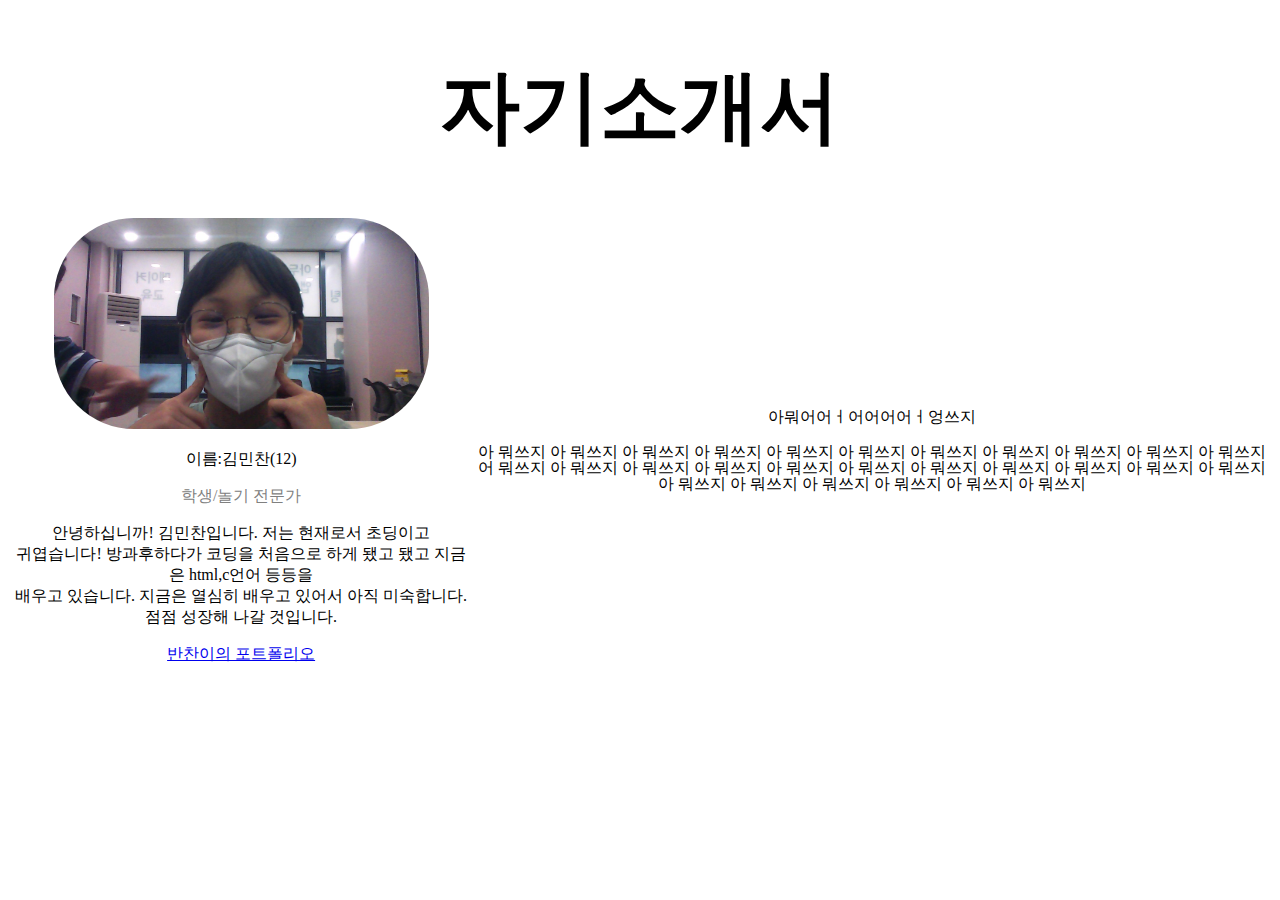
<file: index.html>
<!DOCTYPE html>
<html lang="ko" dir="ltr">
  <head>
    <style>
    #myDIV {
      line-height: 16px;
      animation: mymove 5s infinite;
    }

    @keyframes mymove {
      50% {line-height: 50px;}
    }
    </style>

    <link rel="stylesheet" href="minchan.css">
    <meta charset="utf-8">
    <title>반찬이에 대한 소개</title>
  </head>
  <body>
<h1>자기소개서</h1>
   <table>
       <tr>
         <td><img src="http://kimbanchan.github.io/myweb/kimbanchan.jpg" width="375" alt=""><br>
              <p>이름:김민찬(12)</p>
           <p class="g">학생/놀기 전문가</p>
         <p>안녕하십니까! 김민찬입니다. 저는 현재로서 초딩이고<br>
         귀엽습니다! 방과후하다가 코딩을 처음으로 하게 됐고 됐고 지금은 html,c언어 등등을<br>
         배우고 있습니다. 지금은 열심히 배우고 있어서 아직 미숙합니다.<br>
                  점점 성장해 나갈 것입니다.</p>
                   <a href="ptf.html">반찬이의 포트폴리오</a>
         </td>
         <td><p>아뭐어어ㅓ어어어어ㅓ엉쓰지<p>
<div id="myDIV">
  아 뭐쓰지  아 뭐쓰지  아 뭐쓰지  아 뭐쓰지  아 뭐쓰지  아 뭐쓰지  아 뭐쓰지  아 뭐쓰지  아 뭐쓰지  아 뭐쓰지  아 뭐쓰지  어 뭐쓰지  아 뭐쓰지  아 뭐쓰지  아 뭐쓰지
    아 뭐쓰지  아 뭐쓰지  아 뭐쓰지  아 뭐쓰지  아 뭐쓰지  아 뭐쓰지  아 뭐쓰지  아 뭐쓰지  아 뭐쓰지  아 뭐쓰지  아 뭐쓰지  아 뭐쓰지 아 뭐쓰지



</div></td>
       </tr>
   </table>
  <body>
</html>
</file>
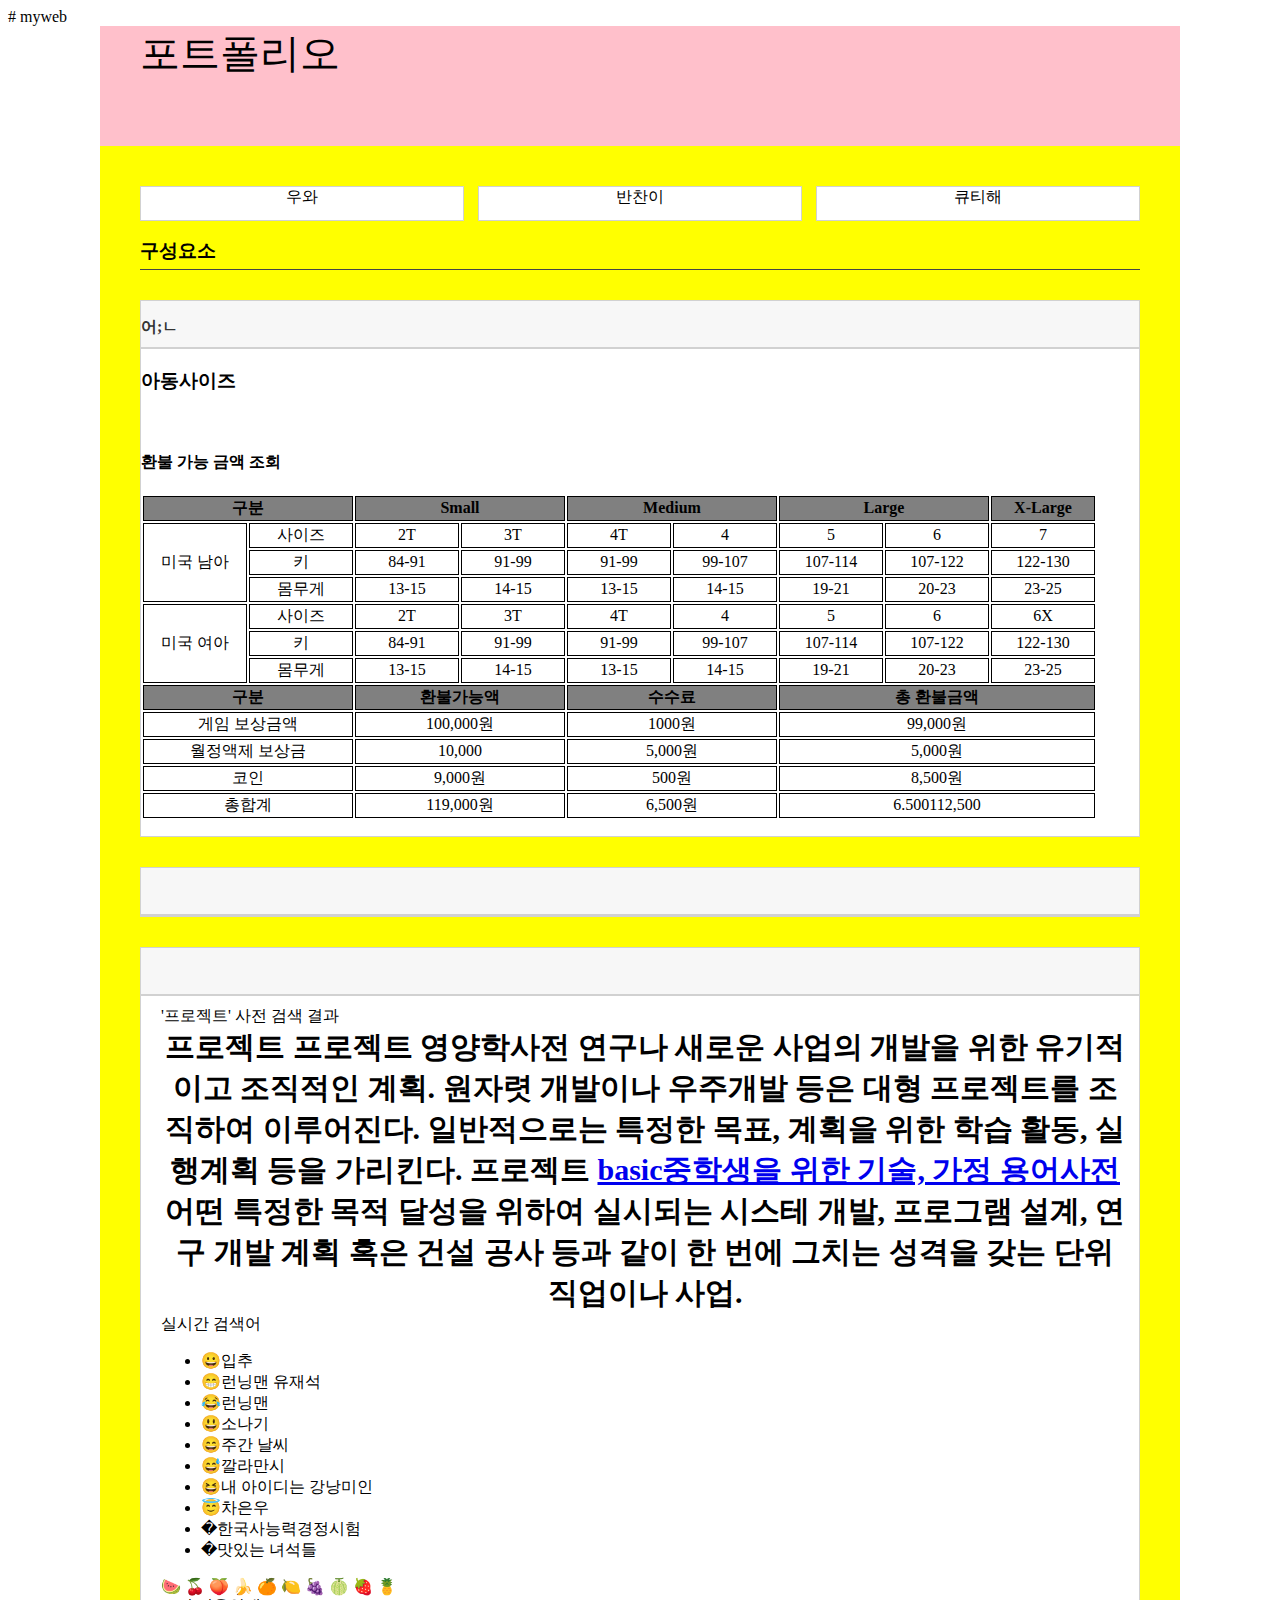
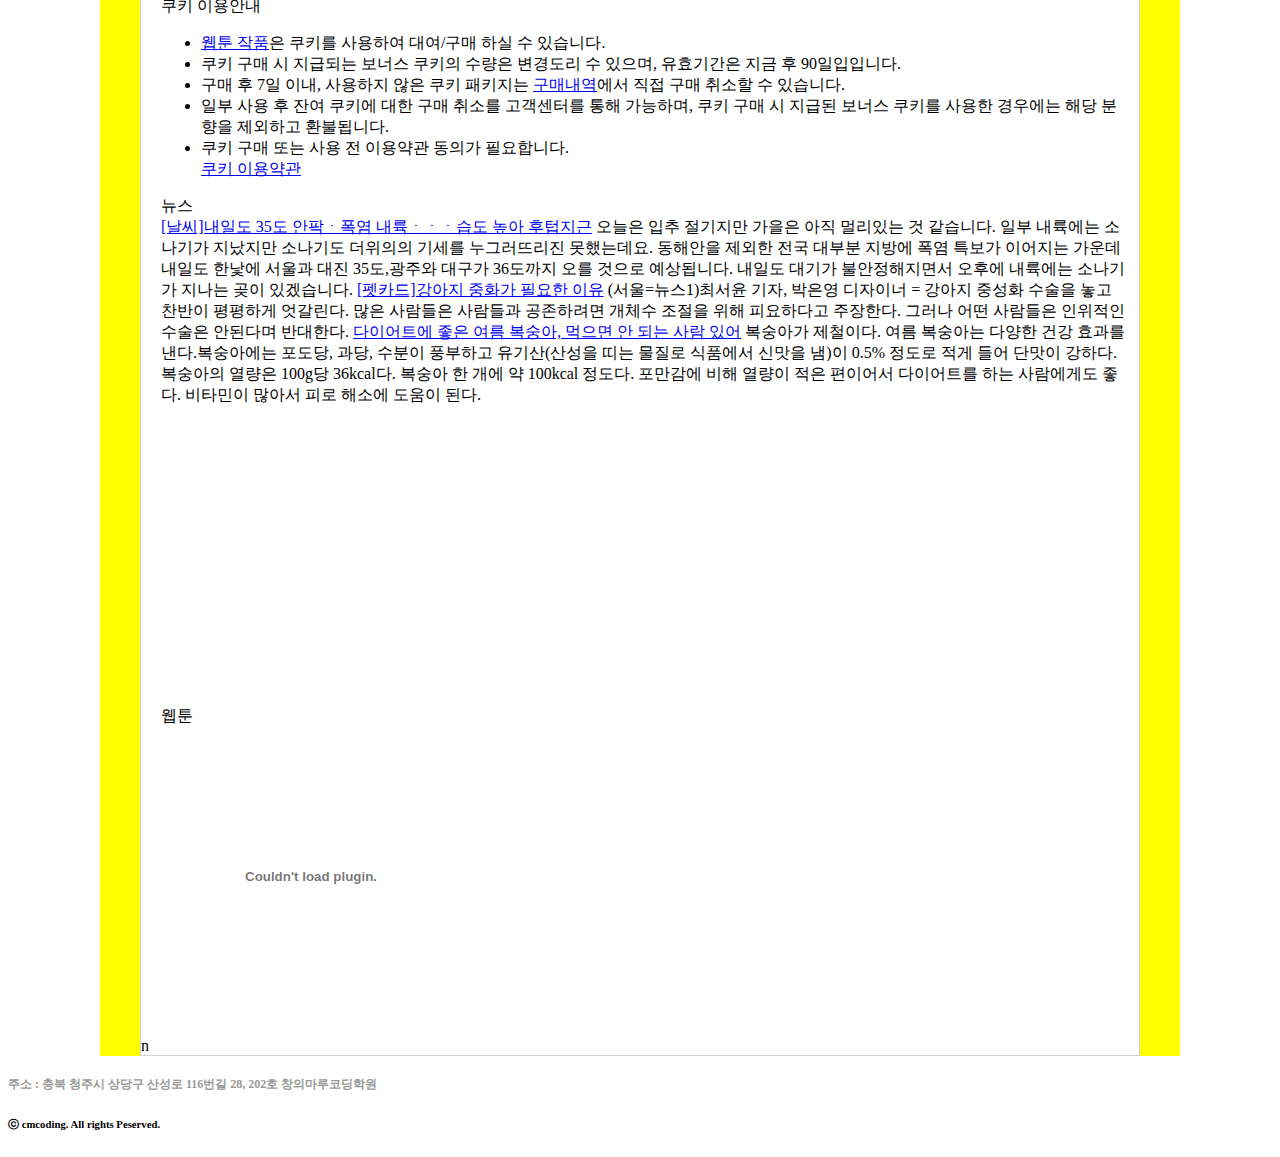
<file: ptf.html>
# myweb
<!DOCTYPE html>
<html lang="ko" dir="ltr">
  <head>
    <meta charset="utf-8">
    <title>포트폴리오</title>
    <link rel="stylesheet" href="ptf.css">
  </head>
  <body>
    <div class="container">
      <div class="header">
        <div class="h1">포트폴리오</div>
      </div>
    </div>
    <div class="main">
      <div class="menu">
        <div class="m1">우와</div>
        <div class="m2">반찬이</div>
        <div class="m3">큐티해</div>
      </div><br>
       <div class="title">
        <h3>구성요소</h3>
       </div>
       <div class="t1">
         <p>어;ㄴ</p>
       </div>
       <div class="t2">
         <p class = "c_taxt">
<h3>아동사이즈</h3>
              <table>
            <tr>
              <th colspan="2">구분</th>
              <th colspan="2">Small</th>
              <th colspan="2">Medium</th>
              <th colspan="2">Large</th>
              <th colspan="2">X-Large</th>
            </tr>
            <tr>
              <td rowspan="3">미국 남아</td>
              <td>사이즈</td>
              <td>2T</td>
              <td>3T</td>
              <td>4T</td>
              <td>4</td>
              <td>5</td>
              <td>6</td>
              <td>7</td>
            </tr>
            <tr>
              <td>키</td>
              <td>84-91</td>
              <td>91-99</td>
              <td>91-99</td>
              <td>99-107</td>
              <td>107-114</td>
              <td>107-122</td>
              <td>122-130</td>
            </tr>
            <tr>
              <td>몸무게</td>
              <td>13-15</td>
              <td>14-15</td>
              <td>13-15</td>
              <td>14-15</td>
              <td>19-21</td>
              <td>20-23</td>
              <td>23-25</td>
            </tr>
            <td rowspan="3">미국 여아</td>
            <td>사이즈</td>
            <td>2T</td>
            <td>3T</td>
            <td>4T</td>
            <td>4</td>
            <td>5</td>
            <td>6</td>
            <td>6X</td>
          </tr>
          <tr>
            <td>키</td>
            <td>84-91</td>
            <td>91-99</td>
            <td>91-99</td>
            <td>99-107</td>
            <td>107-114</td>
            <td>107-122</td>
            <td>122-130</td>
          </tr>
          <tr>
            <td>몸무게</td>
            <td>13-15</td>
            <td>14-15</td>
            <td>13-15</td>
            <td>14-15</td>
            <td>19-21</td>
            <td>20-23</td>
            <td>23-25</td><br>
          </tr>
           <h4>환불 가능 금액 조회</h4>
            <tr>
              <th colspan="2">구분</th>
              <th colspan="2">환불가능액</th>
              <th colspan="2">수수료</th>
              <th colspan="3">총 환불금액</th>
            </tr>
            <tr>
               <td colspan="2">게임 보상금액</td>
               <td colspan="2">100,000원</td>
               <td colspan="2">1000원</td>
               <td colspan="3">99,000원</td>
            </tr>
            <tr>
              <td colspan="2">월정액제 보상금</td>
              <td colspan="2">10,000</td>
              <td colspan="2">5,000원</td>
              <td colspan="3">5,000원</td>
            </tr>
            <tr>
              <td colspan="2">코인</td>
              <td colspan="2">9,000원</td>
              <td colspan="2">500원</td>
              <td colspan="3">8,500원</td>
            </tr>
            <tr>
              <td colspan="2">총합계</td>
              <td colspan="2">119,000원</td>
              <td colspan="2">6,500원</td>
              <td colspan="3">6.500112,500</td>

            </tr>
         </table></p>
       </div>
       <div class="t1">

       </div>
       <div class="t2">

       </div>
       <div class="t1">

       </div>
       <div class="t2">
         <div class="d_text">
           '프로젝트' 사전 검색 결과
           <div class="tit">
             프로젝트
  프로젝트 <span class="skyblue">영양학사전</a>
  연구나 새로운 사업의 개발을 위한 유기적이고 조직적인 계획. 원자렷 개발이나 우주개발 등은 대형 프로젝트를 조직하여 이루어진다. 일반적으로는 특정한 목표, 계획을 위한 학습 활동, 실행계획 등을 가리킨다.

  프로젝트 <a href="skyblue">basic중학생을 위한 기술, 가정 용어사전</a>
  어떤 특정한 목적 달성을 위하여 실시되는 시스테 개발, 프로그램 설계, 연구 개발 계획 혹은 건설 공사 등과 같이 한 번에 그치는 성격을 갖는 단위 직업이나 사업.
           </div>
           실시간 검색어
           <div class="">
             <ul>
               <li>&#128512;입추</li>
               <li>&#128513;런닝맨 유재석</li>
               <li>&#128514;런닝맨</li>
               <li>&#128515;소나기</li>
               <li>&#128516;주간 날씨</li>
               <li>&#128517;깔라만시</li>
               <li>&#128518;내 아이디는 강낭미인</li>
               <li>&#128519;차은우</li>
               <li>&#1285110;한국사능력경정시험</li>
               <li>&#1285111;맛있는 녀석들</li>
             </ul>
              &#127817; &#127826; &#127825; &#127820; &#127818; &#127819; &#127815; &#127816; &#127827; &#127821;
           </div>
           쿠키 이용안내
           <div class="">
             <ul>
               <li><a href="#">웹툰 작품</a>은 쿠키를 사용하여 대여/구매 하실 수 있습니다.</li>
               <li>쿠키 구매 시 지급되는 보너스 쿠키의 수량은 변경도리 수 있으며, 유효기간은 지금 후 90일입입니다.</li>
               <li>구매 후 7일 이내, 사용하지 않은 쿠키 패키지는 <a href="#">구매내역</a>에서 직접 구매 취소할 수 있습니다.</li>
               <li>일부 사용 후 잔여 쿠키에 대한 구매 취소를 고객센터를 통해 가능하며, 쿠키 구매 시 지급된 보너스 쿠키를 사용한 경우에는 해당 분향을 제외하고 환불됩니다.</li>
               <li>쿠키 구매 또는 사용 전 이용약관 동의가 필요합니다.</li>
               <a href="#">쿠키 이용약관</a>
             </ul>
           </div>
           뉴스
           <div class="">
             <a href="#">[날씨]내일도 35도 안팍ㆍ폭염 내륙ㆍㆍㆍ습도 높아 후텁지근</a>
             오늘은 입추 절기지만 가을은 아직 멀리있는 것 같습니다. 일부 내륙에는 소나기가 지났지만 소나기도 더위의의 기세를 누그러뜨리진 못했는데요. 동해안을 제외한 전국 대부분 지방에 폭염 특보가 이어지는 가운데 내일도 한낯에 서울과 대진 35도,광주와 대구가 36도까지 오를 것으로 예상됩니다. 내일도 대기가 불안정해지면서 오후에 내륙에는 소나기가 지나는 곶이 있겠습니다.

             <a href="#">[펫카드]강아지 중화가 필요한 이유</a>
             (서울=뉴스1)최서윤 기자, 박은영 디자이너 = 강아지 중성화 수술을 놓고 찬반이 평평하게 엇갈린다. 많은 사람들은 사람들과 공존하려면 개체수 조절을 위해 피요하다고 주장한다. 그러나 어떤 사람들은 인위적인 수술은 안된다며 반대한다.

             <a href="#">다이어트에 좋은 여름 복숭아, 먹으면 안 되는 사람 있어</a>
             복숭아가 제철이다. 여름 복숭아는 다양한 건강 효과를 낸다.복숭아에는 포도당, 과당, 수분이 풍부하고 유기산(산성을 띠는 물질로 식품에서 신맛을 냄)이 0.5% 정도로 적게 들어 단맛이 강하다. 복숭아의 열량은 100g당 36kcal다. 복숭아 한 개에 약 100kcal 정도다. 포만감에 비해 열량이 적은 편이어서 다이어트를 하는 사람에게도 좋다. 비타민이 많아서 피로 해소에 도움이 된다.
           </div>
           웹툰
           <iframe width="560" height="315" src="https://www.youtube.com/embed/xIM-1_Z_Gb8" title="YouTube video player" frameborder="0" allow="accelerometer; autoplay; clipboard-write; encrypted-media; gyroscope; picture-in-picture" allowfullscreen></iframe>
           <div class="">
             <embed type="video/quicktime" src="#" width="300" height="300">
           </div>
         </div>n
       </div>
    </div

    <div class="footer">
      <h5>주소 : 충북 청주시 상당구 산성로 116번길 28, 202호 창의마루코딩학원</h5>
      <h6>ⓒ cmcoding. All rights Peserved.</h6>
    </div>
  </body>
</html>
</file>
<file: minchan.css>
h1{text-align:center;font-family:monospace; font-size: 80px}
.g{color: gray}
td{text-align:center; border: 2px;}
img{border-radius: 80px;}
</file>
<file: ptf.css>
# myweb
.container {
  width: 100%;
  background-color: #000;
  height:120px;
}
  .header {
    margin: auto;
    width:1080px;
    height:120px;
    background-color: pink;
  }
  .h1{
    position:relative;
    color: :#fff;
    font-size: 40px;
    left: 40px;
    top:
    font-weight:bold;
  }
  .main{
    margin: auto;
    width:1080px;
    background-color: yellow;
  }
    .footer{
      clear:left;
      width: 100%;
      text-align: center;
    }
    h5{font-size: 12px;color:#999;}
    h6{color:12px;#000}
    .menu{
      padding-top: 40px;
      padding-left: 40px;
      padding-right: 40px;
    }
    .m1{
      float:left;
      font-size: 16px;
      background-color:#fff;
      border: 1px solid #d1d1d1;
      width:322px;
      height: 33px;
      text-align: center;

    }
    .m2{
      margin-left: 14px;
      float:left;
      font-size: 16px;
      background-color:#fff;
      border: 1px solid #d1d1d1;
      width:322px;
      height: 33px;
      text-align: center;
    }
    .m3{
      margin-left: 14px;
      float:left;
      font-size: 16px;
      background-color:#fff;
      border: 1px solid #d1d1d1;
      width:322px;
      height: 33px;
      text-align: center;
    }
    .m1:hover, .m2:hover, .m3:hover {
      border: 1px solid #454545;
      font-weight: bold;
    }
    .title{
      margin-right: 40px;
      margin-left: 40px;
      padding-top: 15px;
      height: 50px;
      border-bottom: 1px solid
      #454545;

    }
    .t1{
      margin-left: 40px;
      margin-right: 40px;
      margin-top:30px;
      background-color: #f7f7f7;
      border: 1px solid #d1d1d1;
      font-size: 16px;
      color:#333;
      font-weight: bold;
      height:46px
    }
    .t2{
      margin-left: 40px;
      margin-right: 40px;
      background-color: #fff;
      border: 1px solid #d1d1d1;
    }
    .c_text{
      margin: 30px;
      font-size:12px;
      color:#000;
    }
    th,td{border: 1px solid;width: 100px;text-align: center;}
    th{background-color: grey}
    .sb{color:skyblue
    }
    .tit{
      font-size: 30px;
      text-align: center;
      font-weight: bold;
    }
    .red{
    }
    .num_li{
    }
    .b_li{
    }
    .d_text{
      margin: 10px 10px 10px 20px;
      font-size:16px;
      color:#000;
    }
    .sktblue{
      color:skyblue;
      font-weight: bold;
    }
</file>
